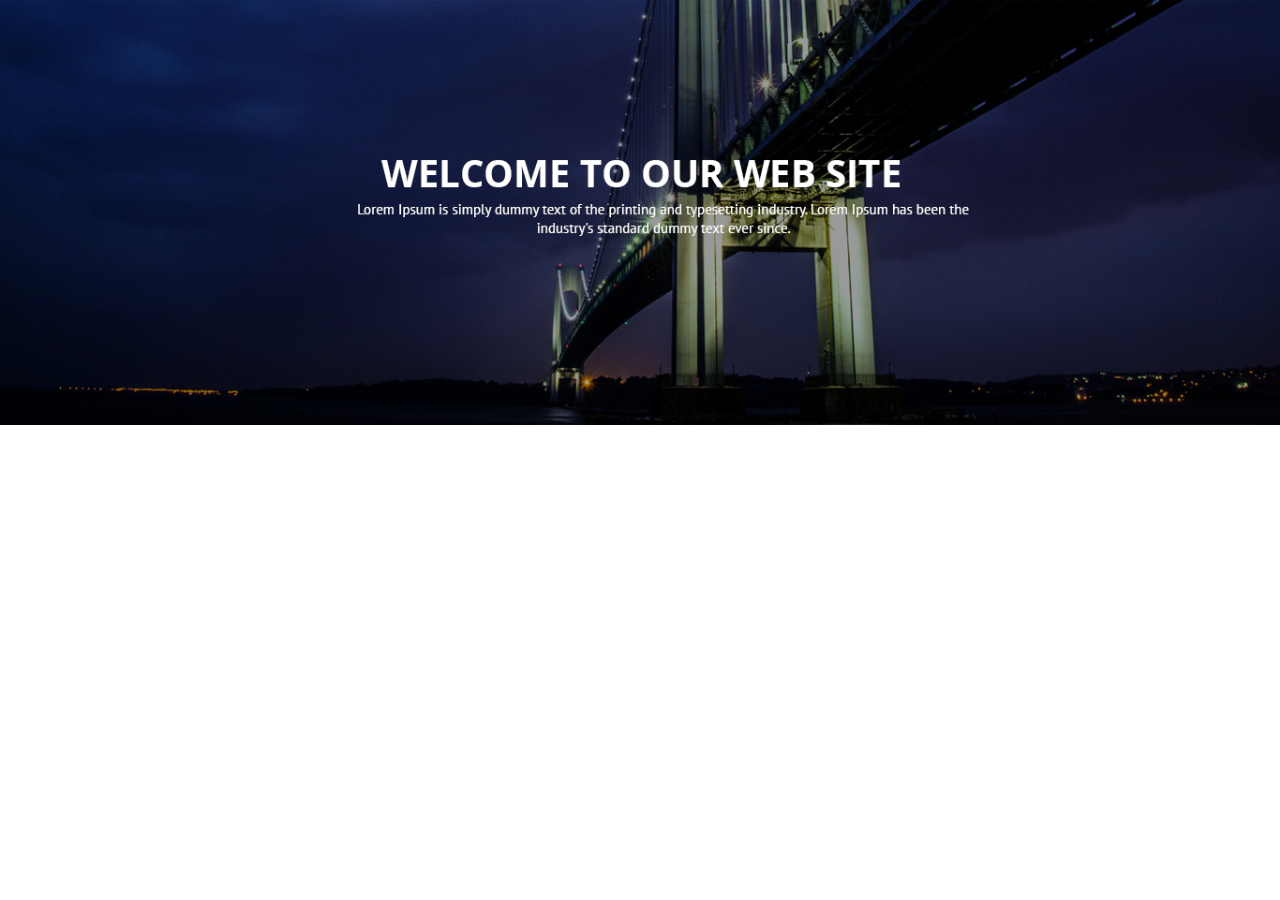
<file: home/home.HTMl>
<!DOCTYPE html>
<html lang="en">
<head>
    <meta charset="UTF-8">
    <meta http-equiv="X-UA-Compatible" content="IE=edge">
    <meta name="viewport" content="width=device-width, initial-scale=1.0">
    <title>Document</title>

    <link rel="stylesheet" href="./styleHome.css">

</head>

<body>
    <header>
    <div class="image-big">
        <img src="../img/banner.png" alt="">
    </div>
</header>

    <main class="fundo">
        <div class="main">

        </div>
    </main>
</body>
</html>
</file>
<file: home/styleHome.css>
body{
    margin: 0%;
    width: 100%;
    height: 600px;
    overflow-x: hidden !important;
}

img{
    max-width: 100%;
}

header{
    margin: 0%;
    padding: 0%;
}

.fundo{
    margin: 0%;    
    padding: 0%;
    
}
</file>
